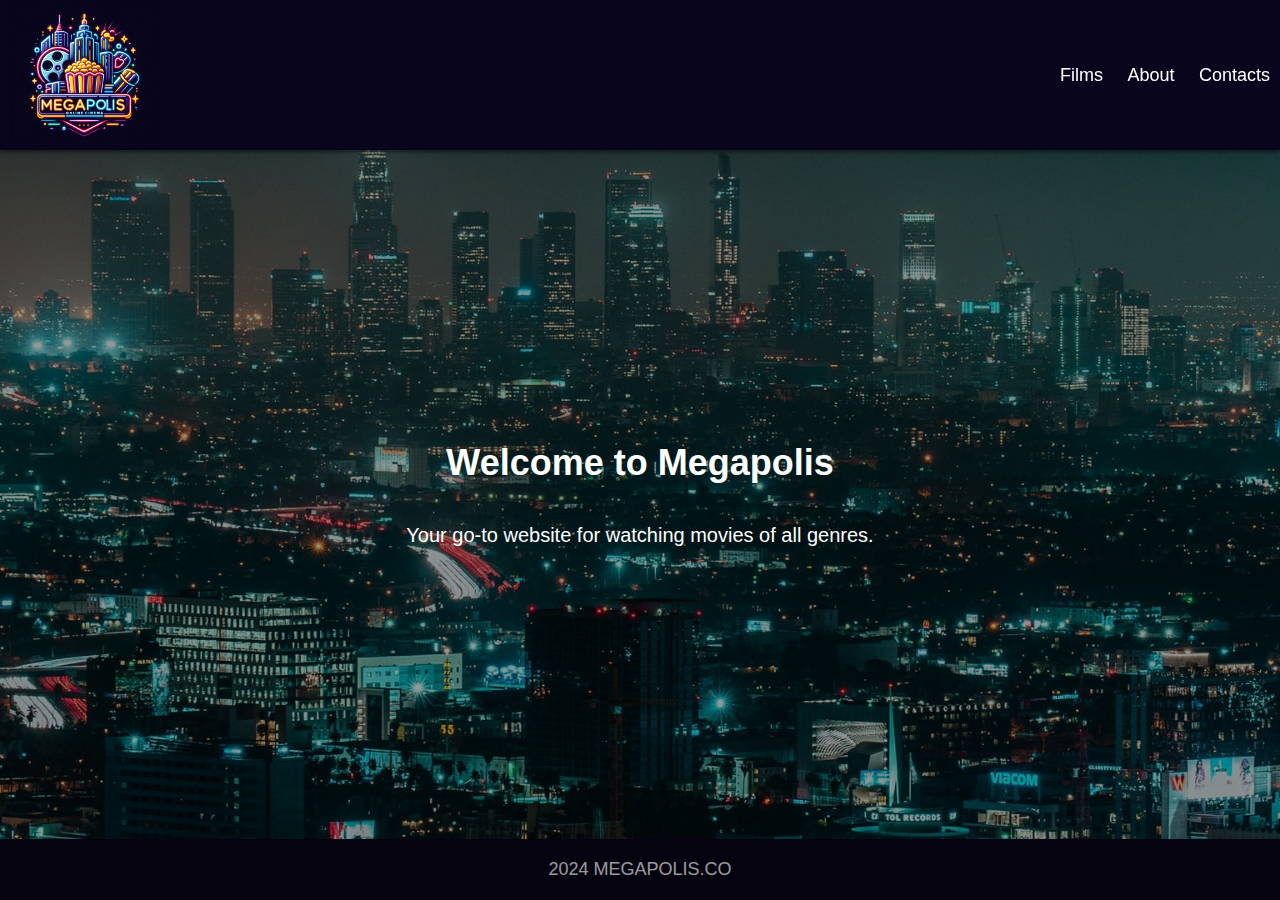
<file: index.html>
<!DOCTYPE html>
<html lang="en">
  <head>
    <meta name="viewport" content="width=device-width, initial-scale=1.0" />
    <title>Megapolis</title>
    <link
      rel="stylesheet"
      href="commonStyles/globalStyles.css"
      type="text/css"
    />
    <link rel="stylesheet" href="styles.css" type="text/css" />
    <meta charset="UTF-8" />
  </head>
  <body>
    <div id="root">
      <header>
        <a href="index.html" class="company-logo">
          <img src="images/logo.jpg" alt="MEGAPOLIS Logo" />
        </a>
        <nav>
          <a href="./pages/films/">Films</a>
          <a href="./pages/about/">About</a>
          <a href="./pages/contacts/">Contacts</a>
        </nav>
      </header>
      <main>
        <h1>Welcome to Megapolis</h1>
        <div class="info">Your go-to website for watching movies of all genres.</div>
      </main>
      <footer>
        <div class="company-name">2024 MEGAPOLIS.CO</div>
      </footer>
    </div>
  </body>
</html>
</file>
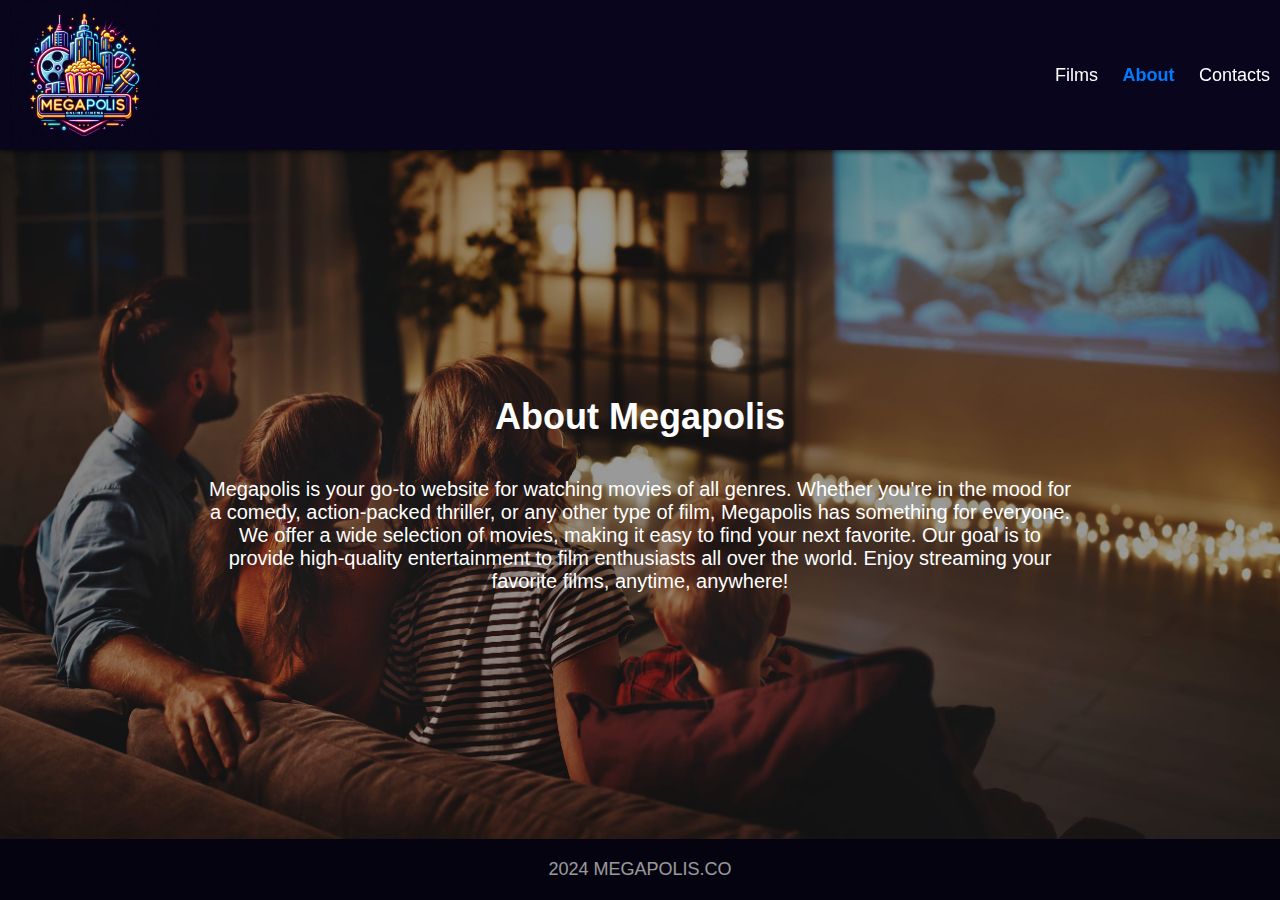
<file: pages/about/index.html>
<!DOCTYPE html>
<html lang="en">
  <head>
    <meta name="viewport" content="width=device-width, initial-scale=1.0" />
    <title>About</title>
    <link
      rel="stylesheet"
      href="../../commonStyles/globalStyles.css"
      type="text/css"
    />
    <link rel="stylesheet" href="./styles.css" type="text/css" />
    <meta charset="UTF-8" />
  </head>
  <body>
    <div id="root">
      <header>
        <a href="../../index.html" class="company-logo">
          <img src="../../images/logo.jpg" alt="MEGAPOLIS Logo" />
        </a>
        <nav>
          <a href="../films/">Films</a>
          <a href="./" class="active__link">About</a>
          <a href="../contacts/">Contacts</a>
        </nav>
      </header>
      <main>
        <h1>About Megapolis</h1>
        <div class="info">
          Megapolis is your go-to website for watching movies of all genres.
          Whether you're in the mood for a comedy, action-packed thriller, or
          any other type of film, Megapolis has something for everyone. We offer
          a wide selection of movies, making it easy to find your next favorite.
          Our goal is to provide high-quality entertainment to film enthusiasts
          all over the world. Enjoy streaming your favorite films, anytime,
          anywhere!
        </div>
      </main>
      <footer>
        <div class="company-name">2024 MEGAPOLIS.CO</div>
      </footer>
    </div>
  </body>
</html>
</file>
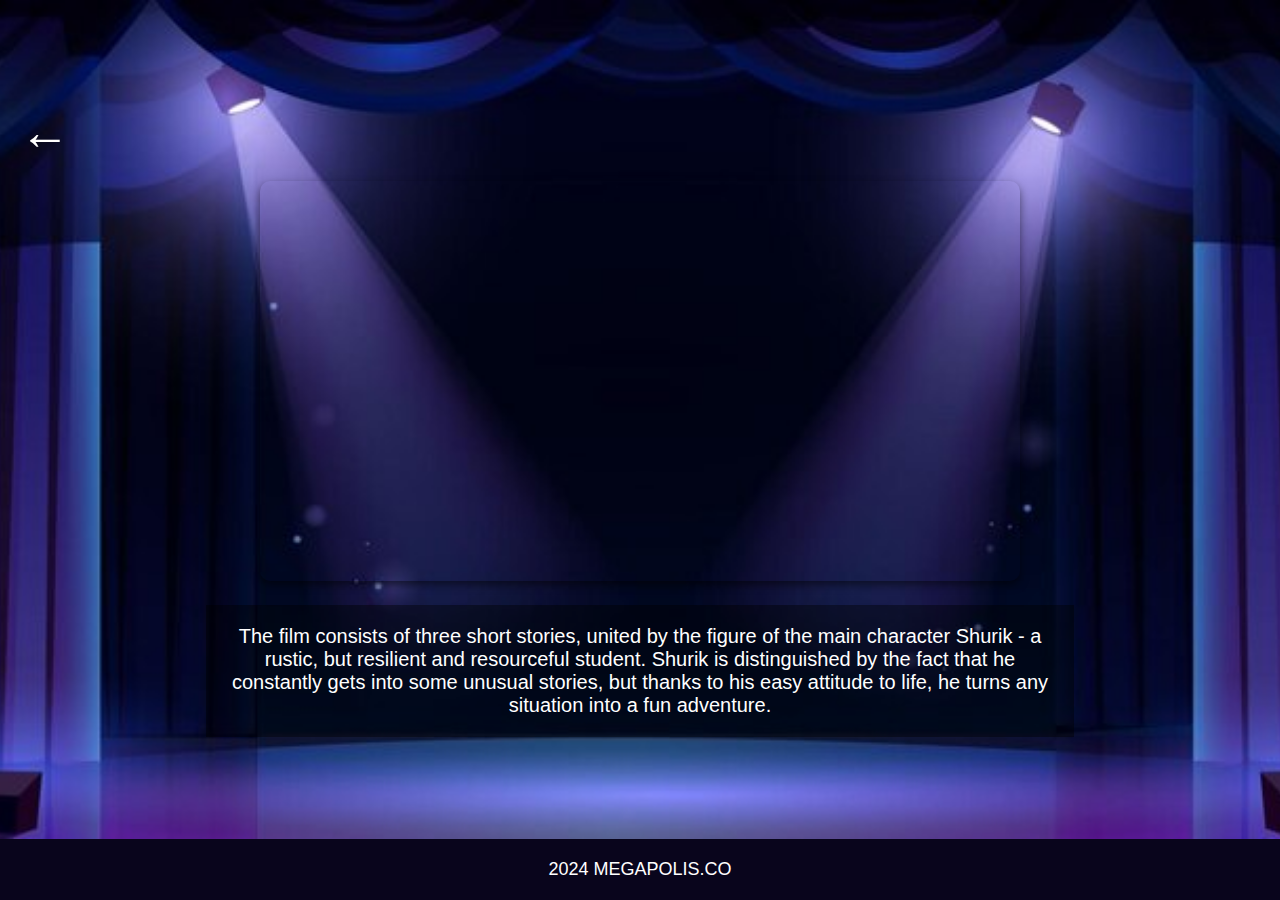
<file: pages/viewer/index.html>
<!DOCTYPE html>
<html lang="en">
  <head>
    <meta name="viewport" content="width=device-width, initial-scale=1.0" />
    <title>Viewer</title>
    <link
      rel="stylesheet"
      href="../../commonStyles/globalStyles.css"
      type="text/css"
    />
    <link rel="stylesheet" href="./styles.css" type="text/css" />
    <script src="./index.js" defer></script>
    <meta charset="UTF-8" />
  </head>
  <body>
    <div id="root">
      <main>
        <a href="../films/" id="goBack">←</a>
        <div class="video-container">
          <iframe
            id="video-frame"
            width="560"
            height="315"
            src=""
            title="YouTube video player"
            frameborder="0"
            allowfullscreen
          ></iframe>
        </div>
        <div id="film-info" class="info">Film Info</div>
      </main>
      <footer>
        <div class="company-name">2024 MEGAPOLIS.CO</div>
      </footer>
    </div>
  </body>
</html>
</file>
<file: commonStyles/globalStyles.css>
/* Общие стили для html и body */
* {
  box-sizing: border-box;
}

html, body {
  height: 100%;
  margin: 0;
  padding: 0;
  font-family: 'Arial', sans-serif;
  background-color: #130b3b;
  color: #ffffff;
}

h1, h2, h3, h4, h5, h6, p, ul, li {
  margin: 0;
  padding: 0;
}

a {
  text-decoration: none;
  color: #ffffff;
}

a:hover {
  color: #007bff;
}

#root {
  display: flex;
  flex-direction: column;
  min-height: 100vh;
}

/* Header */
header {
  display: flex;
  justify-content: space-between;
  align-items: center;
  padding: 0 10px;
  background-color: #09051c;
  box-shadow: 0 2px 4px rgba(0, 0, 0, 0.5);
  position: fixed;
  top: 0;
  width: 100%;
  z-index: 1000;
  height: 150px;
}

.company-logo {
  display: flex;
  align-items: center;
  height: 100%;
  padding: 0;
  margin: 0;
}

.company-logo img {
  height: 100%;
  width: auto;
  object-fit: contain;
  padding: 0;
  margin: 0;
}

nav a {
  margin-left: 20px;
  font-size: 18px;
}

.active__link {
  color: #007bff;
  font-weight: bold;
}

/* Main */
main {
  flex: 1;
  padding: 20px;
  margin-top: 150px;
  text-align: center;
}

h1 {
  font-size: 36px;
  margin-bottom: 40px;
}

.info {
  font-size: 20px;
  width: 70%;
}

/* Footer */
footer {
  background-color: #09051c; /* Темный фон для футера */
  color: #ffffff;
  text-align: center;
  padding: 20px;
  width: 100%;
}

footer .company-name {
  font-size: 18px;
}
</file>
<file: styles.css>
#root {
  display: flex;
  flex-direction: column;
  height: 100%;
}

main {
  flex: 1;
  background: url(./images/megapolis.jpg) center / cover no-repeat;
  background-attachment: fixed; /* Фон остаётся на месте */
  display: flex;
  flex-direction: column;  justify-content: center;
  align-items: center;
  text-align: center;
  color: white;
  z-index: 0;
}

main::after {
  content: "";
  position: absolute;
  top: 0;
  left: 0;
  width: 100%;
  height: 100%;
  background: rgba(0, 0, 0, 0.4);
  z-index: -1;
}
</file>
<file: pages/about/styles.css>
#root {
  display: flex;
  flex-direction: column;
  height: 100%;
}

main {
  flex: 1;
  background: url(../../images/cinemaHome.jpg) center / cover no-repeat;
  background-attachment: fixed;
  display: flex;
  flex-direction: column;  justify-content: center;
  align-items: center;
  text-align: center;
  color: white;
  z-index: 0;
}

main::after {
  content: "";
  position: absolute;
  top: 0;
  left: 0;
  width: 100%;
  height: 100%;
  background: rgba(0, 0, 0, 0.4);
  z-index: -1;
}
</file>
<file: pages/viewer/styles.css>
main {
  display: flex;
  flex-direction: column;
  justify-content: center;
  align-items: center;
  background: url(../../images/vieweBackgrond.jpeg) center / cover no-repeat;
  background-attachment: fixed; /* Фон остаётся на месте */
  margin-top: 0px;
}

#goBack {
  font-size: 50px;
  font-weight: bold;
  align-self: flex-start;
}

.video-container {
  width: 100%;
  max-width: 800px;
  margin: 0 auto;
  padding: 20px;
}

iframe {
  width: 100%;
  height: 400px;
  border-radius: 10px;
  box-shadow: 0 4px 8px rgba(0, 0, 0, 0.5);
}

.info {
  padding: 20px;
  background: rgba(0, 0, 0, 0.4);
}
</file>
